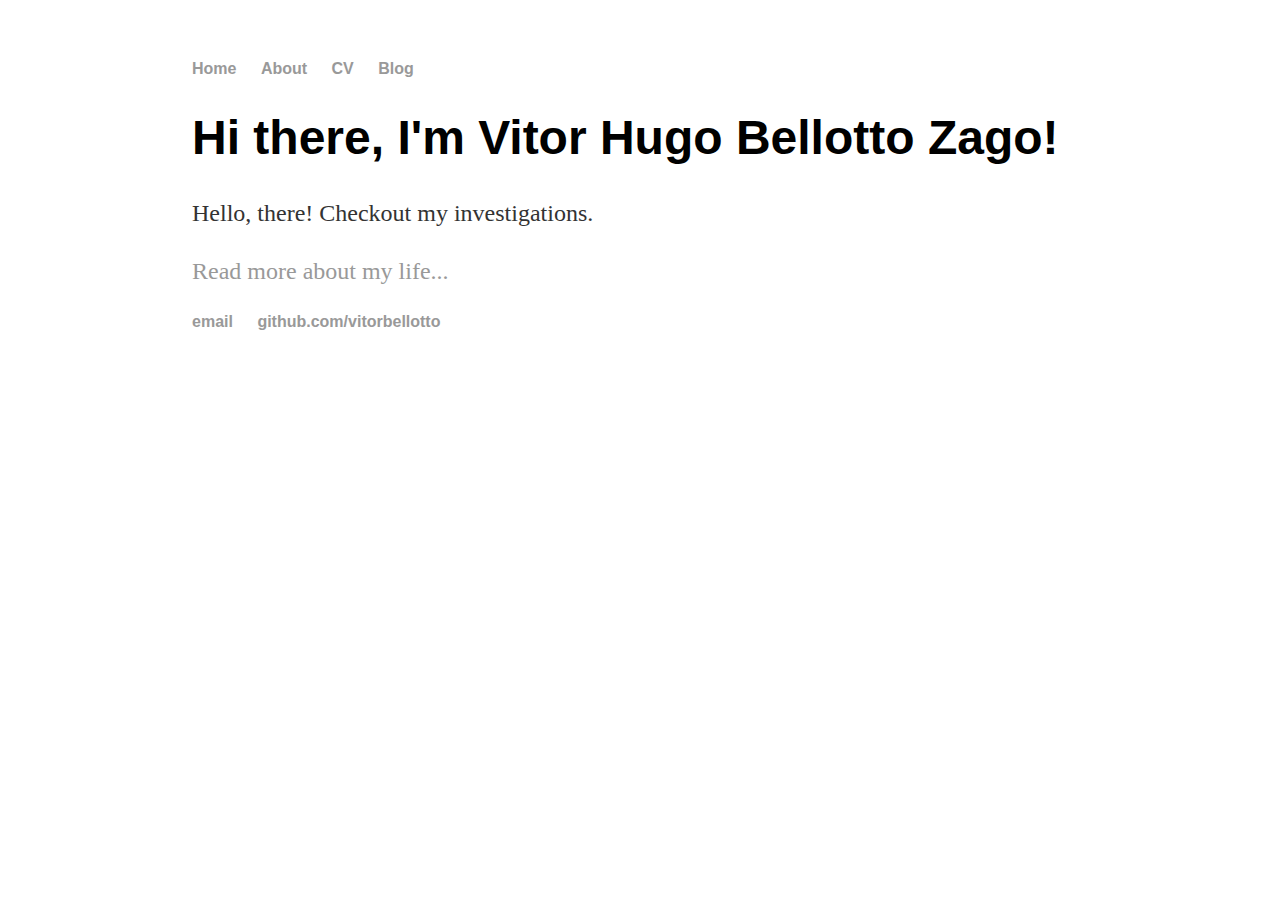
<file: index.html>
<!DOCTYPE html>
<html>
	<head>
		<title>Hello there, Im Vitor!</title>
	<script src="https://code.jquery.com/jquery-3.3.1.js">
        </script>
        <script> 
        $(function(){
                $("#header").load("header.html"); 
                $("#footer").load("footer.html"); 
                //$("#footer").append("<link rel="stylesheet" type="text/css" href="/css/main.css">"); 
                  });
        </script> 
                <link rel="stylesheet" type="text/css" href="css/main.css">
	</head>
	<body>
	<div id="header"></div>
	<!--Remaining section-->
		<div class="container">
    		<div class="blurb">
        		<h1>Hi there, I'm Vitor Hugo Bellotto Zago!</h1>
				<p>Hello, there! Checkout my investigations.  </p>
                                <p><a href="/about">Read more about my life...</a> </p>
    		</div><!-- /.blurb -->
		</div><!-- /.container -->
        	
	<div id="footer"></div>
        <p id="lastModification"></div>
        <script>
                document.getByElementId("lastModification").innerHTML = document.LastModified;
        </script>
	</body>
</html>
</file>
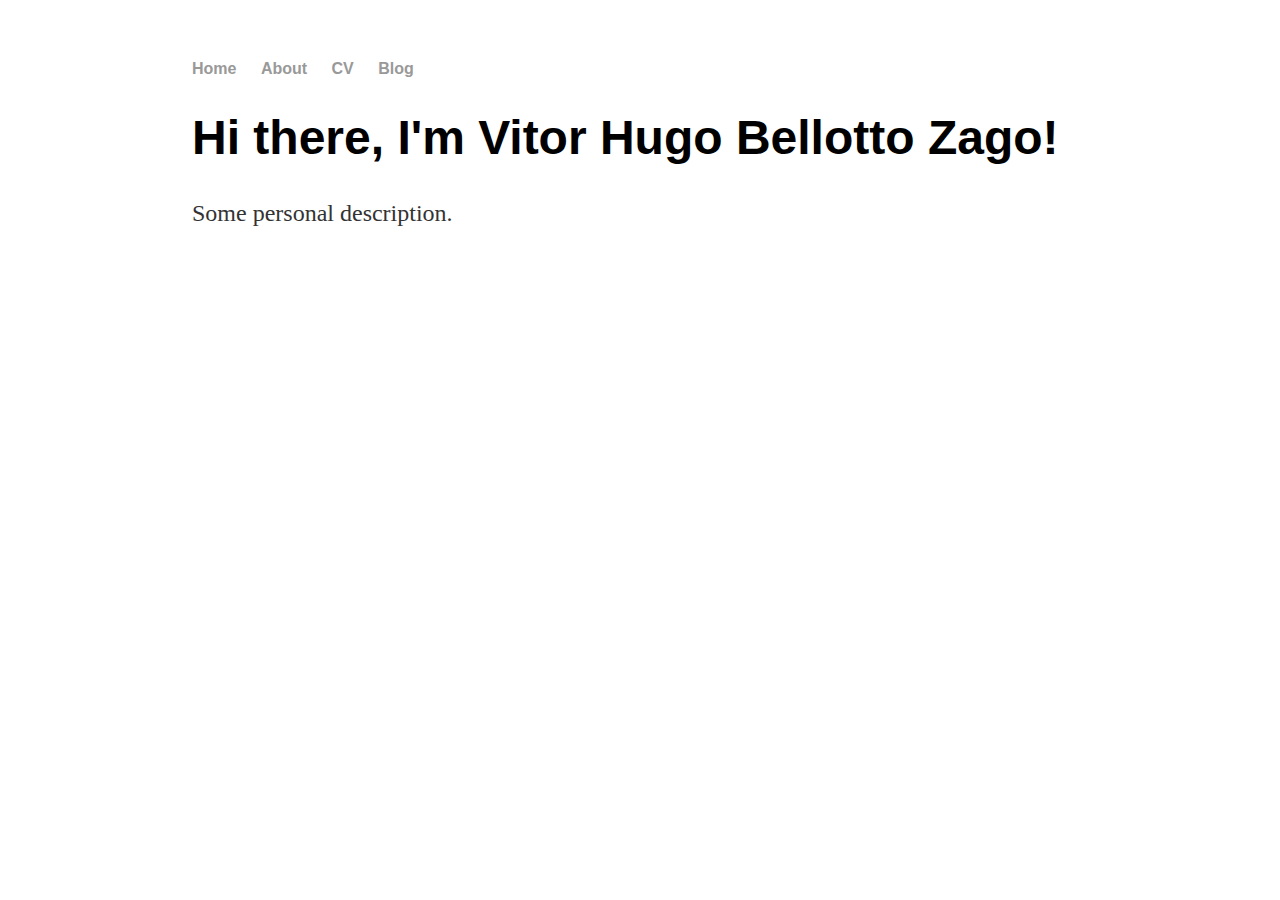
<file: about.html>
<!DOCTYPE html>
<html>
	<head>
		<title>Hello there, Im Vitor!</title>
	<script
                src="https://code.jquery.com/jquery-3.3.1.js"
                >
        </script>
        <script> 
        $(function(){
                $("#header").load("header.html"); 
                $("#footer").load("footer.html"); 
                });
          </script> 
                <link rel="stylesheet" type="text/css" href="css/main.css">
          </head>
	<body>
                <div id="header"></div>
		<div class="container">
    		<div class="blurb">
        		<h1>Hi there, I'm Vitor Hugo Bellotto Zago!</h1>
				<p>Some personal description.</p>
    		</div><!-- /.blurb -->
		</div><!-- /.container -->
                <div ="footer"></div>
	</body>
</html>
</file>
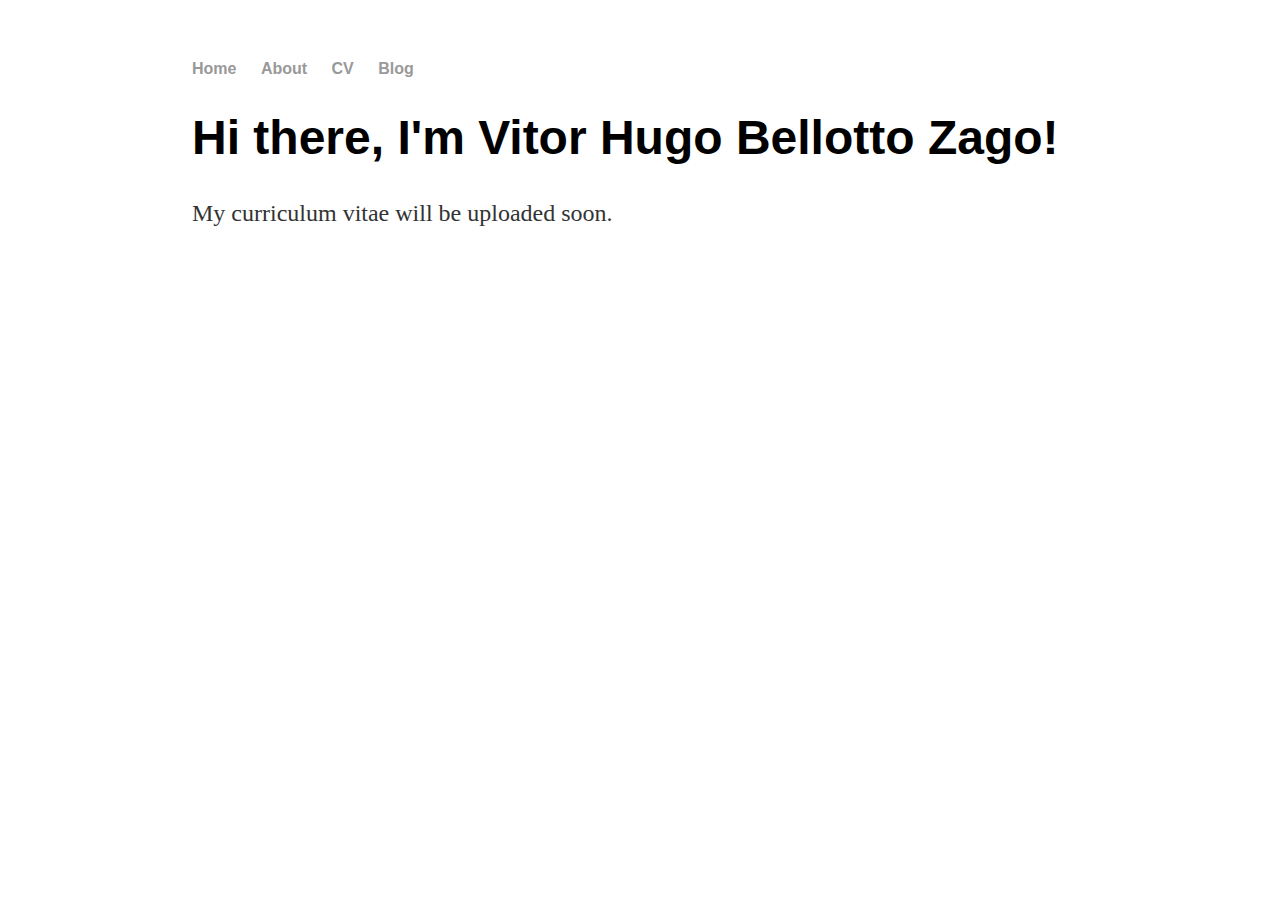
<file: cv.html>
<!DOCTYPE html>
<html>
	<head>
		<title>Hello there, Im Vitor!</title>
	<script
                src="https://code.jquery.com/jquery-3.3.1.js"
                >
        </script>
        <script> 
        $(function(){
                $("#header").load("header.html"); 
                $("#footer").load("footer.html"); 
                });
          </script> 
                <link rel="stylesheet" type="text/css" href="css/main.css">
          </head>
	<body>
                <div id="header"></div>
		<div class="container">
    		<div class="blurb">
        		<h1>Hi there, I'm Vitor Hugo Bellotto Zago!</h1>
				<p>My curriculum vitae will be uploaded soon.</p>
    		</div>
		</div>
                <div ="footer"></div>
	</body>
</html>
</file>
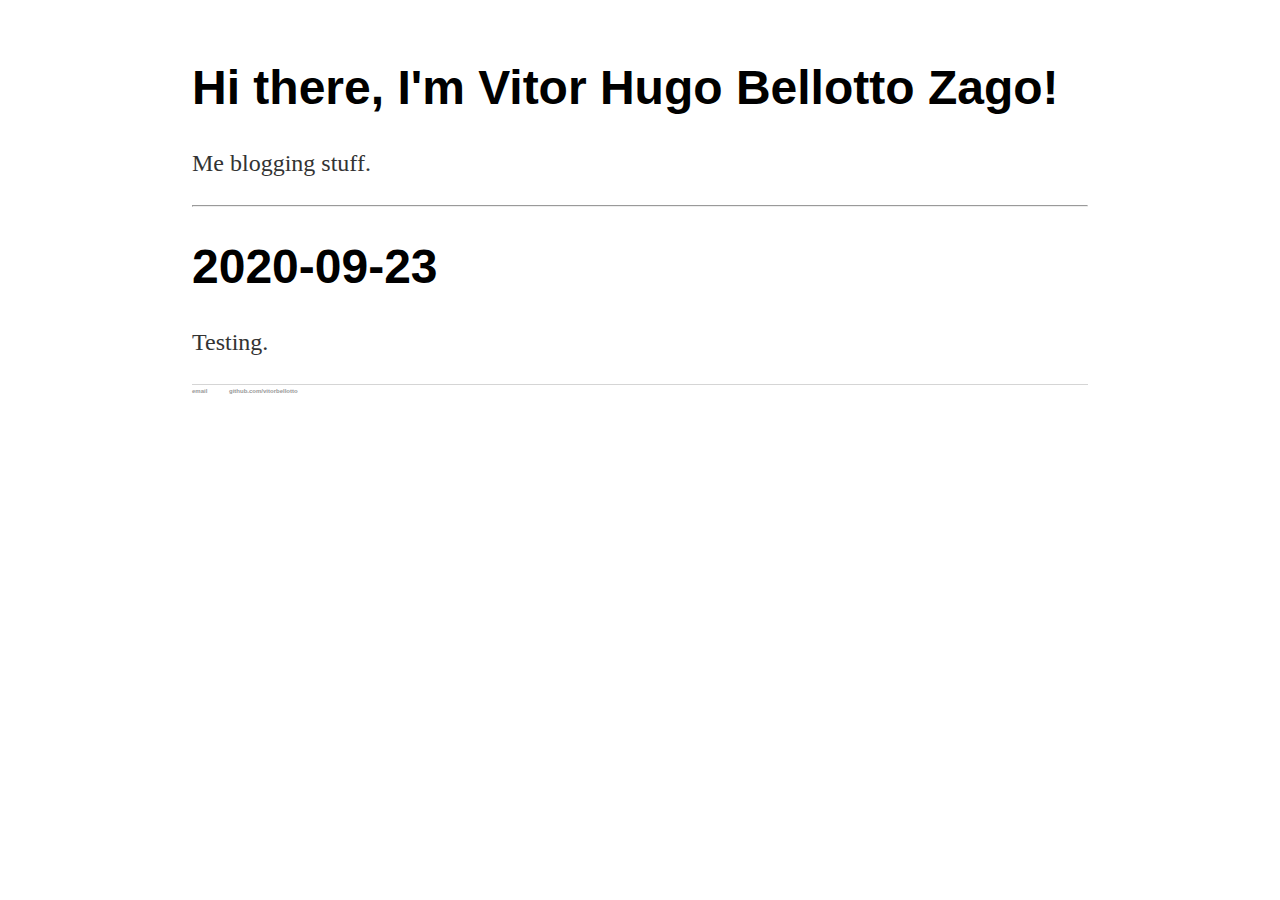
<file: blog/blog.html>
<!DOCTYPE html>
<html>
	<head>
		<title>Hello there, Im Vitor!</title>
                <link rel="stylesheet" type="text/css" href="/css/main.css">
        		<script
    		src="https://code.jquery.com/jquery-3.3.1.js"
    		integrity="sha256-2Kok7MbOyxpgUVvAk/HJ2jigOSYS2auK4Pfzbm7uH60="
    		crossorigin="anonymous">
		</script>
		<script> 
			$(function(){
  				$("#header").load("header.html"); 
  				// $("#footer").load("footer.html"); 
						});
		</script> 
	</head>
	<body>
    <div id="header"></div>
		<div class="container">
    		<div class="blurb">
        		<h1>Hi there, I'm Vitor Hugo Bellotto Zago!</h1>
				<p>Me blogging stuff.</p>
    		</div><!-- /.blurb -->
    		<hr>
    		<div class="blurb">
        		<h1>2020-09-23</h1>
				<p>Testing.</p>
    		</div><!-- /.blurb -->
		</div><!-- /.container -->
		<footer>
    		<ul>
        		<li><a href="mailto:vitorhugobz@gmail.com">email</a></li>
        		<li><a href="https://github.com/vitorbellotto">github.com/vitorbellotto</a></li>
			</ul>
		</footer>
	</body>
</html>
</file>
<file: css/main.css>
body {
    margin: 60px auto;
    width: 70%;
}
nav ul, footer ul {
    font-family:'Helvetica', 'Arial', 'Sans-Serif';
    padding: 0px;
    list-style: none;
    font-weight: bold;
}
nav ul li, footer ul li {
    display: inline;
    margin-right: 20px;
}
a {
    text-decoration: none;
    color: #999;
}
a:hover {
    text-decoration: underline;
}
h1 {
    font-size: 3em;
    font-family:'Helvetica', 'Arial', 'Sans-Serif';
}
p {
    font-size: 1.5em;
    line-height: 1.4em;
    color: #333;
}
footer {
    border-top: 1px solid #d5d5d5;
    font-size: .20em;
}

ul.posts { 
    margin: 20px auto 40px; 
    font-size: 1.5em;
    list-style: none;
}

ul.posts li {
    list-style: none;
}
</file>
